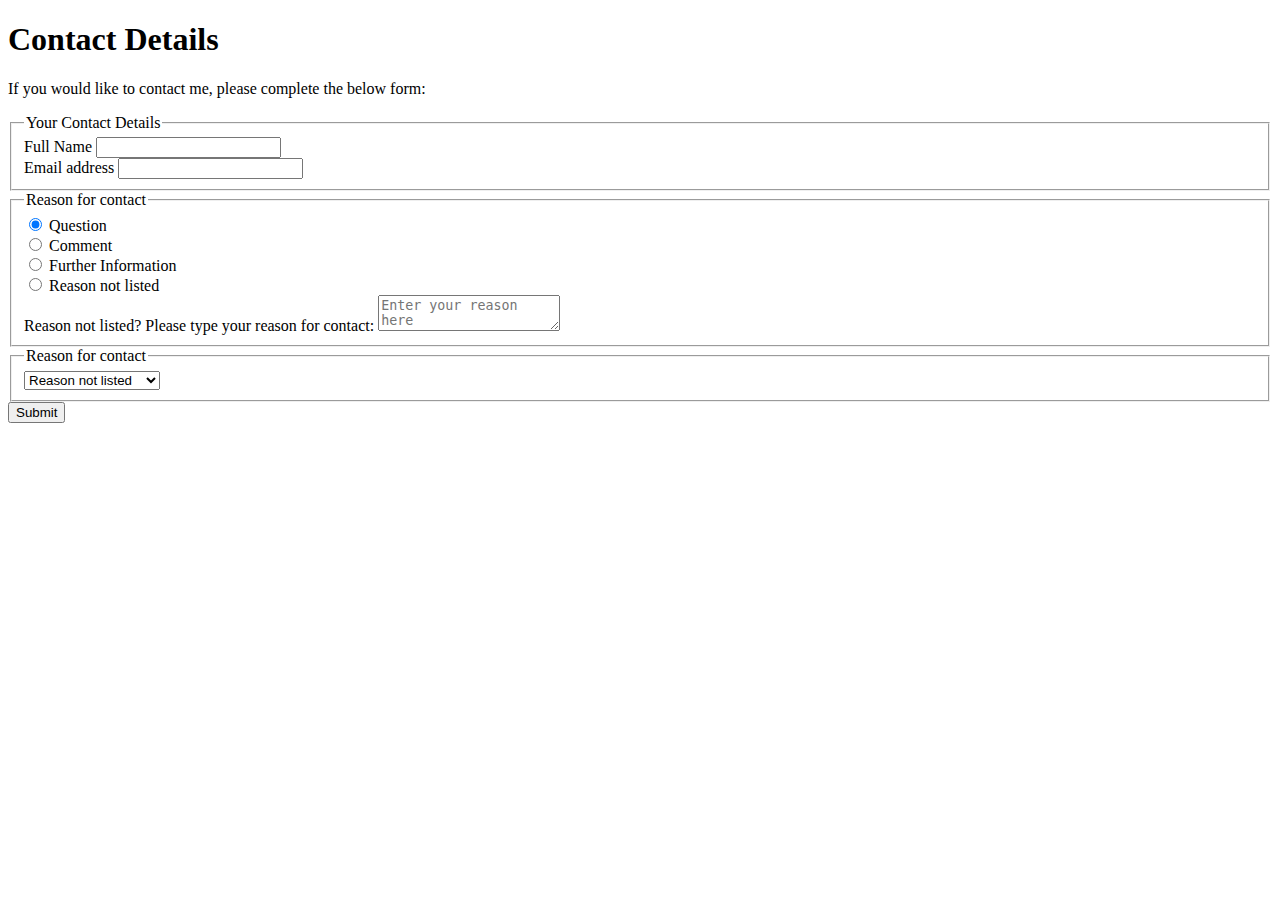
<file: pages/contact.html>
<!DOCTYPE html>
<html>
    <head>
        <title>Contact Me</title>
    </head>
    <body>
        <h1>Contact Details</h1>
        <p>If you would like to contact me, please complete the below form:</p>
        <form>
            <fieldset>
                <legend>Your Contact Details</legend>
                <label for="fullname">Full Name</label>
                <input id="fullname"type="text">
                <br>
                <label for="email">Email address</label>
                <input id="email"type="email">
                <br>
            </fieldset>
            <fieldset>
                <legend>Reason for contact</legend>
                <input type="radio" name="option" id="question"checked="checked">
                <label for="question">Question</label>
                <br>
                <input type="radio" name="option" id="comment">
                <label for="comment">Comment</label>
                <br>
                <input type="radio" name="option" id="info">
                <label for="info">Further Information</label>
                <br>
                <input type="radio" name="option" id="other">
                <label for="other">Reason not listed</label>
                <br>
                <label for="other">Reason not listed? Please type your reason for contact: </label>
                <textarea id="other" placeholder="Enter your reason here"></textarea>
            </fieldset>
            <fieldset>
                <legend>Reason for contact</legend>
                <select name="option">
                    <option value="question" selected>Question</option>
                    <option value="comment" selected>Comment</option>
                    <option value="info" selected>Further Information</option>
                    <option value="other" selected>Reason not listed</option>
                    <br>
                    <textarea id="other"placeholder="type request here"></textarea>
                </select>
            </fieldset>
            <button type="submit">Submit</button>
        </form>
    </body>
</html>
</file>
